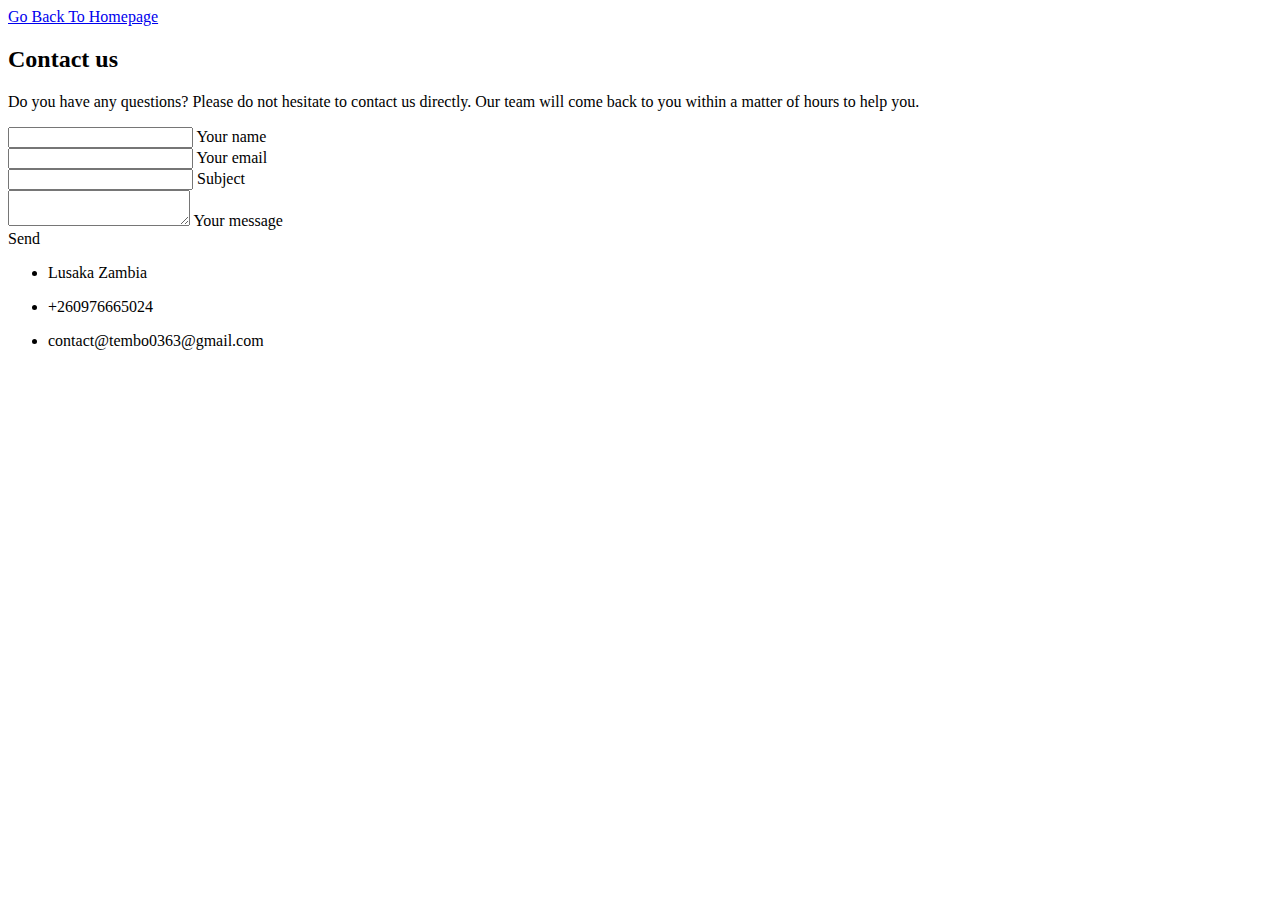
<file: CONTACT.html>
<!DOCTYPE html>
<html lang="en">
<head>
  
    <meta name="viewport" content="width=device-width, initial-scale=1.0">
    <title>Contacts</title>
      <a href="./index.html">Go Back To Homepage</a> 
</head>
<body>
    <!--Section: Contact v.2-->
<section class="mb-4">

    <!--Section heading-->
    <h2 class="h1-responsive font-weight-bold text-center my-4">Contact us</h2>
    <!--Section description-->
    <p class="text-center w-responsive mx-auto mb-5">Do you have any questions? Please do not hesitate to contact us directly. Our team will come back to you within
        a matter of hours to help you.</p>

    <div class="row">

        <!--Grid column-->
        <div class="col-md-9 mb-md-0 mb-5">
            <form id="contact-form" name="contact-form" action="mail.php" method="POST">

                <!--Grid row-->
                <div class="row">

                    <!--Grid column-->
                    <div class="col-md-6">
                        <div class="md-form mb-0">
                            <input type="text" id="name" name="name" class="form-control">
                            <label for="name" class="">Your name</label>
                        </div>
                    </div>
                    <!--Grid column-->

                    <!--Grid column-->
                    <div class="col-md-6">
                        <div class="md-form mb-0">
                            <input type="text" id="email" name="email" class="form-control">
                            <label for="email" class="">Your email</label>
                        </div>
                    </div>
                    <!--Grid column-->

                </div>
                <!--Grid row-->

                <!--Grid row-->
                <div class="row">
                    <div class="col-md-12">
                        <div class="md-form mb-0">
                            <input type="text" id="subject" name="subject" class="form-control">
                            <label for="subject" class="">Subject</label>
                        </div>
                    </div>
                </div>
                <!--Grid row-->

                <!--Grid row-->
                <div class="row">

                    <!--Grid column-->
                    <div class="col-md-12">

                        <div class="md-form">
                            <textarea type="text" id="message" name="message" rows="2" class="form-control md-textarea"></textarea>
                            <label for="message">Your message</label>
                        </div>

                    </div>
                </div>
                <!--Grid row-->

            </form>

            <div class="text-center text-md-left">
                <a class="btn btn-primary" onclick="document.getElementById('contact-form').submit();">Send</a>
            </div>
            <div class="status"></div>
        </div>
        <!--Grid column-->

        <!--Grid column-->
        <div class="col-md-3 text-center">
            <ul class="list-unstyled mb-0">
                <li><i class="fas fa-map-marker-alt fa-2x"></i>
                    <p>Lusaka Zambia</p>
                </li>

                <li><i class="fas fa-phone mt-4 fa-2x"></i>
                    <p>+260976665024</p>
                </li>

                <li><i class="fas fa-envelope mt-4 fa-2x"></i>
                    <p>contact@tembo0363@gmail.com</p>
                </li>
            </ul>
        </div>
        <!--Grid column-->

    </div>

</section>
<!--Section: Contact v.2-->
</body>
</html>
</file>
